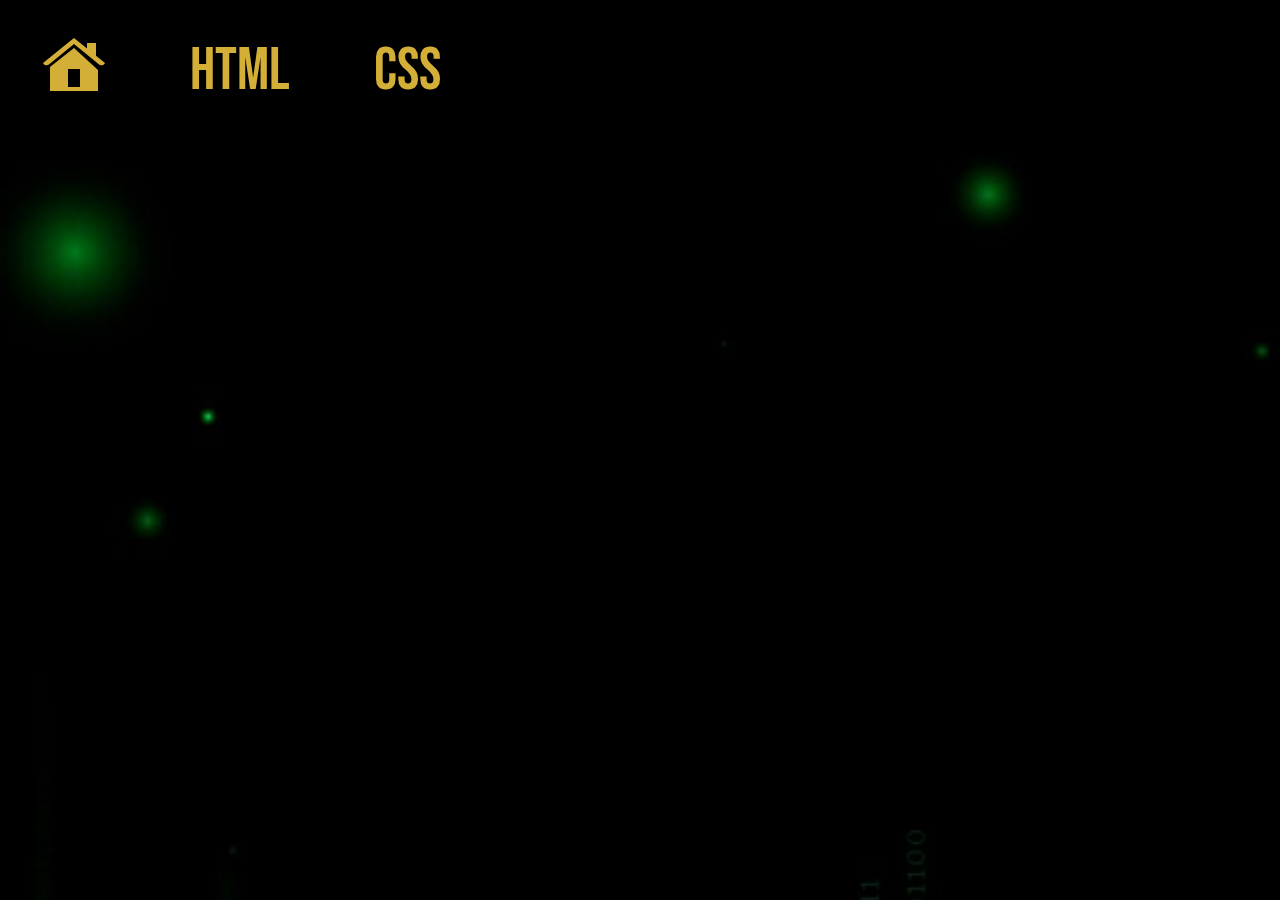
<file: index.html>
<!DOCTYPE html>
<html>
    <head>
        <meta charset="UTF-8">
        <meta name="SEO" content="Rupes, Made in Italy, Liquor, Alcohol">
        <meta name="Description" content="Shopping, Rupes, Liquor">
        <meta name="Author" content="Joshua Aitken">

        <title>Home</title>
        <link rel="icon" type="image/x-icon" href="">

        <link rel="stylesheet" href="index.css">
        <html lang="en"></html>
    </head>

    <body>
        <nav class="navigation">
            <ul>
                <li><a href="index.html"><img src="/media/Icons/gold-home-64.svg"></a></li>
                <li><a href="html.html">HTML</a></li>
                <li><a href="css.html">CSS</a></li>

            </ul>
        </nav>
    </body>

    <footer class="social_container">
        <img src="/media/Icons/facebook-96.svg" alt="facebook icon">
        <img src="/media/Icons/instagram-96.svg" alt="instagram icon">
        <img src="/media/Icons/linked-in-96.svg" alt="linkedin icon">
    </footer>
</html>
</file>
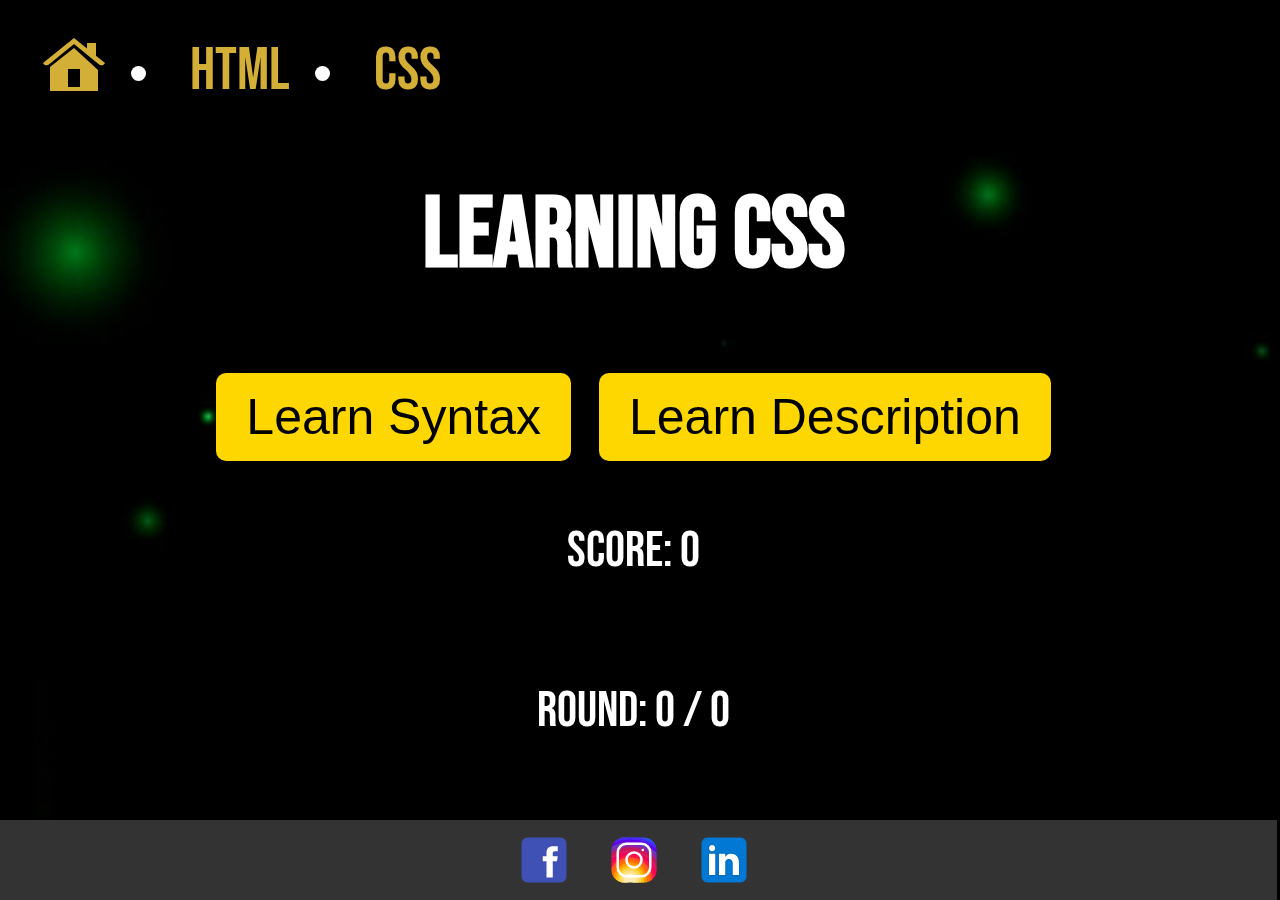
<file: css.html>
<!DOCTYPE html>
<html lang="en">
<head>
    <meta charset="UTF-8">
    <meta name="viewport" content="width=device-width, initial-scale=1.0">
    <title>LEARNING CSS</title>
    <link rel="stylesheet" href="html.css">
</head>
<body>
    <nav class="navigation">
        <ul>
            <li><a href="index.html"><img src="/media/Icons/gold-home-64.svg" alt="home"></a></li>
            <li><a href="html.html">HTML</a></li>
            <li><a href="css.html">CSS</a></li>

        </ul>
    </nav>

    <section>
        <!-- Preload sound effects -->
        <audio id="correct-sound" src="/media/sounds/correct.mp3"></audio>
        <audio id="incorrect-sound" src="/media/sounds/incorrect.mp3"></audio>
        <audio id="finish-sound" src="/media/sounds/finish.mp3"></audio>

        <h1>LEARNING CSS</h1>

        <!-- Game Mode Selection -->
        <div id="mode-selection">
            <button onclick="chooseRounds('syntax')">Learn Syntax</button>
            <button onclick="chooseRounds('description')">Learn Description</button>
        </div>

        <!-- Round Selection -->
        <div id="round-selection" style="display: none;">
            <h2>Select Number of Rounds:</h2>
            <button onclick="startGame(10)">10 Rounds</button>
            <button onclick="startGame(20)">20 Rounds</button>
            <button onclick="startGame(30)">30 Rounds</button>
            <button onclick="startGame(40)">40 Rounds</button>
            <button onclick="startGame(50)">50 Rounds</button>
        </div>

        <!-- Game Container -->
        <div id="game-container" style="display: none;">
            <div id="question-container">
                <p id="question">Question</p>
            </div>
            <div id="buttons"></div>
        </div>

        <!-- End Game Screen -->
        <div id="end-game" style="display: none;">
            <h2>Game Over!</h2>
            <p>You scored <span id="final-score">0</span> out of <span id="total-rounds">0</span> points.</p>
            <button onclick="restartGame()">Continue</button>
        </div>

        <p>Score: <span id="score">0</span></p>
        <p>Round: <span id="current-round">0</span> / <span id="total-round-count">0</span></p>
    </section>
    
    <footer class="social_container">
        <img src="/media/Icons/facebook-96.svg" alt="facebook icon">
        <img src="/media/Icons/instagram-96.svg" alt="instagram icon">
        <img src="/media/Icons/linked-in-96.svg" alt="linkedin icon">
    </footer>

    <script src="game.js"></script>
</body>
</html>
</file>
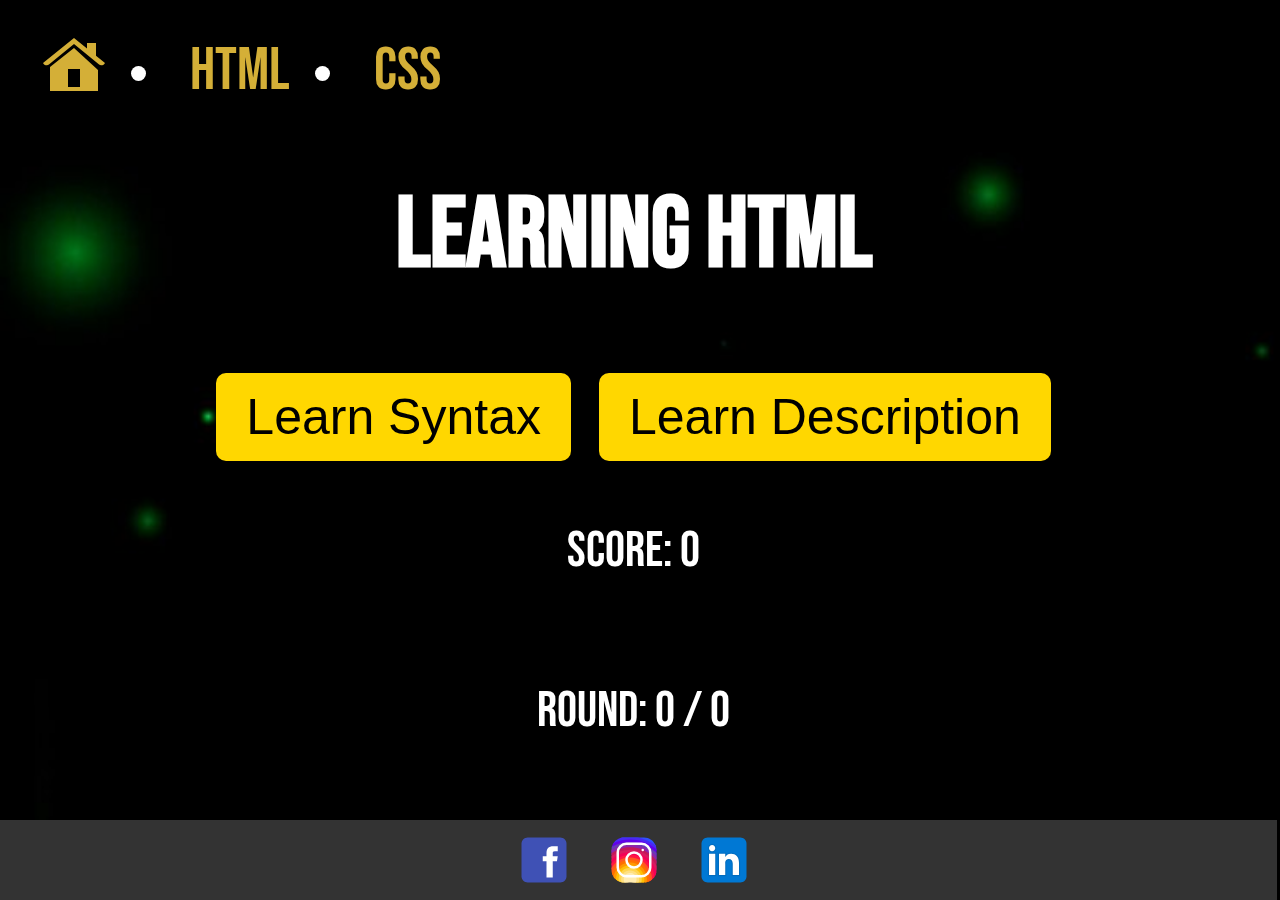
<file: html.html>
<!DOCTYPE html>
<html lang="en">
<head>
    <meta charset="UTF-8">
    <meta name="viewport" content="width=device-width, initial-scale=1.0">
    <title>LEARNING HTML</title>
    <link rel="stylesheet" href="html.css">
</head>
<body>
    <nav class="navigation">
        <ul>
            <li><a href="index.html"><img src="/media/Icons/gold-home-64.svg" alt="home"></a></li>
            <li><a href="html.html">HTML</a></li>
            <li><a href="css.html">CSS</a></li>
        </ul>
    </nav>

    <section>
        <!-- Preload sound effects -->
        <audio id="correct-sound" src="/media/sounds/correct.mp3"></audio>
        <audio id="incorrect-sound" src="/media/sounds/incorrect.mp3"></audio>
        <audio id="finish-sound" src="/media/sounds/finish.mp3"></audio>
        <h1>LEARNING HTML</h1>

        <!-- Game Mode Selection -->
        <div id="mode-selection">
            <button onclick="chooseRounds('syntax')">Learn Syntax</button>
            <button onclick="chooseRounds('description')">Learn Description</button>
        </div>

        <!-- Round Selection -->
        <div id="round-selection" style="display: none;">
            <h2>Select Number of Rounds:</h2>
            <button onclick="startGame(10)">10 Rounds</button>
            <button onclick="startGame(20)">20 Rounds</button>
            <button onclick="startGame(30)">30 Rounds</button>
            <button onclick="startGame(40)">40 Rounds</button>
            <button onclick="startGame(50)">50 Rounds</button>
        </div>

        <!-- Game Container -->
        <div id="game-container" style="display: none;">
            <div id="question-container">
                <p id="question">Question</p>
            </div>
            <div id="buttons"></div>
        </div>

        <!-- End Game Screen -->
        <div id="end-game" style="display: none;">
            <h2>Game Over!</h2>
            <p>You scored <span id="final-score">0</span> out of <span id="total-rounds">0</span> points.</p>
            <button onclick="restartGame()">Continue</button>
        </div>

        <p>Score: <span id="score">0</span></p>
        <p>Round: <span id="current-round">0</span> / <span id="total-round-count">0</span></p>
    </section>
    
    <footer class="social_container">
        <img src="/media/Icons/facebook-96.svg" alt="facebook icon">
        <img src="/media/Icons/instagram-96.svg" alt="instagram icon">
        <img src="/media/Icons/linked-in-96.svg" alt="linkedin icon">
    </footer>

    <script src="game.js"></script>
</body>
</html>
</file>
<file: index.css>
/* font-family: "Alex Brush", cursive; */
@import url('https://fonts.googleapis.com/css2?family=Alex+Brush&display=swap');
/* font-family: "Bebas Neue", sans-serif; */
@import url('https://fonts.googleapis.com/css2?family=Alex+Brush&family=Bebas+Neue&display=swap');

html {
    background-image: url("/media/Background_images/Background2.jpg");
    border-radius: 100px;
    background-repeat: no-repeat;
    background-size: cover;
}





/*----------Nav bar----------*/
/* Navigation styles */
.navigation {
    font-family: "Bebas Neue", sans-serif;
    font-weight: 400;
    font-style: normal;

    background-color: black;
    min-height: 20px;
    padding: 15px 0;
    position: fixed;
    top: 0;
    left: 0;
    width: 100%;
    z-index: 1000;
}

/* Navigation list styles */
.navigation ul {
    display: flex;
    justify-content: left;
    margin: 0;
    padding: 0;
}

.navigation li {
    margin: 20px 20px;
}

.navigation li a {
    font-size: 60px;
    color: #D4AF37;
    text-decoration: none;
    padding: 20px 20px;
    border: solid black 2px;
    border-radius: 10px;
    transition: background-color 0.3s, color 0.3s;
}

.navigation li a:hover {
    background-color: #444;
    color: #98fb98;
}

/* Account icon container styles */
.icon-container {
    position: absolute;
    top: 15px; /* Aligns the icon with the nav bar padding */
    right: 20px; /* Positions the icon towards the right */
    display: inline-block;
    cursor: pointer;
}

/* Account icon image styles */
.accounts_icon {
    padding: 20px;
    width: 80px;
    height: 80px;
}

/* Dropdown box hidden by default */
.dropdown-box {
    display: none; /* Hides the dropdown by default */
    position: absolute;
    top: 120px; /* Adjust the vertical position below the icon */
    right: 20px; /* Ensures the dropdown is 20px from the right edge */
    background-color: black;
    border: 2px solid #D4AF37;
    border-radius: 10px;
    box-shadow: 0 4px 8px rgba(0, 0, 0, 0.2);
    z-index: 1000;
    padding: 10px; /* Adds internal padding within the box */
    min-width: 150px; /* Optional: Ensures a minimum width for the box */
}

/* Dropdown buttons */
.dropdown-box button {
    display: block;
    width: 100%; /* Full width inside the dropdown */
    padding: 10px 40px;
    background-color: #D4AF37;
    border: none;
    color: black;
    font-size: 40px;
    text-align: left;
    cursor: pointer;
    transition: background-color 0.3s;
}

/* Button hover effect */
.dropdown-box button:hover {
    background-color: yellow;
}

/* Show dropdown on hover */
.icon-container:hover .dropdown-box {
    display: block; /* Shows the dropdown when hovering over the icon container */
}



/*-------------Footer------------*/
.social_container {
    display: flex;               /* Align items in a row */
    justify-content: center;     /* Center the icons horizontally */
    align-items: center;         /* Center the icons vertically */
    gap: 30px;                   /* Space between the icons */
    padding: 10px;               /* Add padding around the footer */
    background-color: #333;      /* Background color for the footer */
}

.social_container img {
    width: 60px;                 /* Set a fixed size for the icons */
    height: 60px;                /* Keep the icons' aspect ratio */
    transition: transform 0.3s;  /* Smooth transition for hover effect */
}

/* Hover effect */
.social_container img:hover {
    transform: scale(1.2);       /* Enlarge icons slightly on hover */
}
</file>
<file: html.css>
/* font-family: "Alex Brush", cursive; */
@import url('https://fonts.googleapis.com/css2?family=Alex+Brush&display=swap');
/* font-family: "Bebas Neue", sans-serif; */
@import url('https://fonts.googleapis.com/css2?family=Alex+Brush&family=Bebas+Neue&display=swap');

html {
    background-image: url("/media/Background_images/Background2.jpg");
    border-radius: 100px;
    background-repeat: no-repeat;
    background-size: cover;
    height: 100%;
}

/* General body styling */
body {
    display: flex;
    flex-direction: column;
    align-items: center; /* Center horizontally */
    justify-content: center; /* Center vertically */
    min-height: 100vh; /* Ensure the body takes up at least the full viewport height */
    max-width: 99%;
    margin: 0;
    color: #fff; /* Set text color to white for better visibility against black background */
    font-family: "Bebas Neue", sans-serif;
    text-align: center;
    font-size: 50px;

}

/*----------Nav bar----------*/
.navigation {
    font-family: "Bebas Neue", sans-serif;
    font-weight: 400;
    font-style: normal;

    background-color: black;
    min-height: 20px;
    padding: 15px 0;
    position: fixed;
    top: 0;
    left: 0;
    width: 100%;
    z-index: 1000;
}

/* Navigation list styles */
.navigation ul {
    display: flex;
    justify-content: left;
    margin: 0;
    padding: 0;
}

.navigation li {
    margin: 20px 20px;
}

.navigation li a {
    font-size: 60px;
    color: #D4AF37;
    text-decoration: none;
    padding: 20px 20px;
    border: solid black 2px;
    border-radius: 10px;
    transition: background-color 0.3s, color 0.3s;
}

.navigation li a:hover {
    background-color: #444;
    color: #98fb98;
}






/* ------------------ Main content section ---------------------- */
#mode-selection button, #round-selection button, #end-game button {
    font-size: 50px;
    padding: 15px 30px;
    margin: 10px;
    border: none;
    cursor: pointer;
    background-color: #FFD700;
    color: black;
    border-radius: 10px;
    transition: background-color 0.3s, transform 0.3s;
}

#mode-selection button:hover, #round-selection button:hover {
    background-color: #FF6347;
    transform: scale(1.1);
}

section {
    font-size: 50px;
    flex-grow: 1;  /* This makes the section take up available space */
    padding-top: 80px; /* Prevent content from being hidden under the fixed navbar */
    text-align: center;
    display: flex;
    flex-direction: column;
    align-items: center; /* Center the content horizontally */
    justify-content: center; /* Center the content vertically */
}

/* Container for the game elements */
#game-container {
    display: flex;
    flex-direction: column;
    align-items: center;
    background-color: white;
    border-radius: 10px;
    padding: 30px;
    box-shadow: 0 4px 8px rgba(0, 0, 0, 0.1);
    width: 80%;
    height: 80%;
    position: absolute;
    top: 10%;
    left: 10%;
    color: black;
}

/* Question container */
#question-container {
    color: black;
    margin-bottom: 20px;
    font-size: 44px; /* Larger font size for the question */
}

/* Question text */
#question {
    font-size: 50px;
    padding: 10px;
    text-align: center;
}

/* Styling for answer buttons */
#buttons {
    display: grid;
    grid-template-columns: repeat(3, 1fr); /* 3 columns for the buttons */
    gap: 10px; /* Space between the buttons */
    width: 100%;
    justify-items: center; /* Center the buttons within each grid item */
}

.button {
    padding: 15px 25px;
    margin: 0;
    border: none;
    cursor: pointer;
    font-size: 50px;
    background-color: #FFD700;
    color: black;
    border-radius: 10px;
    transition: background-color 0.3s, transform 0.3s;
    width: 90%; /* Ensure all buttons have the same width */
    text-align: center;
}

.button:hover {
    background-color: #FF6347;
    transform: scale(1.1);
}

.correct {
    background-color: green;
    color: white;
}

.incorrect {
    background-color: red;
    color: white;
}

/*-----------------------------Footer------------------------------*/
.social_container {
    display: flex;
    justify-content: center; /* Center the icons horizontally */
    align-items: center;     /* Center the icons vertically */
    gap: 30px;               /* Space between the icons */
    padding: 10px;           /* Add padding around the footer */
    background-color: #333;  /* Background color for the footer */
    position: relative;
    bottom: 0;
    width: 100%;
}

.social_container img {
    width: 60px;
    height: 60px;
    transition: transform 0.3s;
}

.social_container img:hover {
    transform: scale(1.2);
}
</file>
